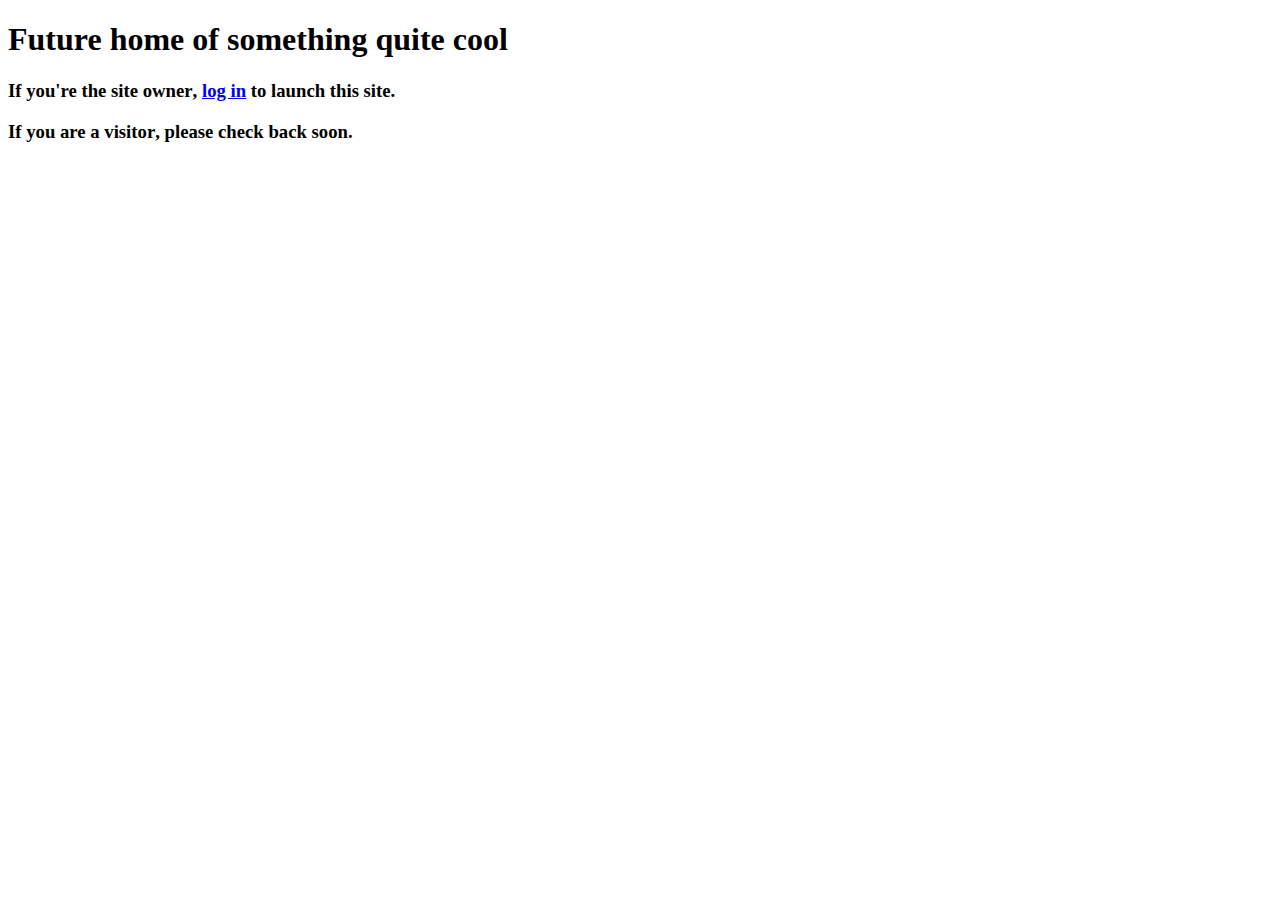
<file: welcome.html>
<!DOCTYPE html PUBLIC "-//W3C//DTD XHTML 1.0 Transitional//EN" "http://www.w3.org/TR/xhtml1/DTD/xhtml1-transitional.dtd">
<html xmlns="http://www.w3.org/1999/xhtml">

<head>
<meta http-equiv="Content-Type" content="text/html; charset=utf-8" />
<title>Coming Soon - Future home of something quite cool</title>

<link href="http://p3nlhclust404.shr.prod.phx3.secureserver.net/SharedContent/404-etc-styles.css" rel="stylesheet" type="text/css" media="screen" />

</head>

<body>

	<div class="body-coming-soon">
		<h1>
			<span>Future home of something quite cool</span>
		</h1>
		
		<div class="info-container">
			<div class="inner-border clear-fix">
				<h3 class="coming-soon-owner">
					If you're the <strong>site owner</strong>, <a href="https://hostingmanager.secureserver.net">log in</a> to launch this site.
				</h3>
				<h3 class="coming-soon-visitor">
					If you are a <strong>visitor</strong>, please check back soon.
				</h3>
			</div>
		</div>
	</div>

</body>
</html>
</file>
